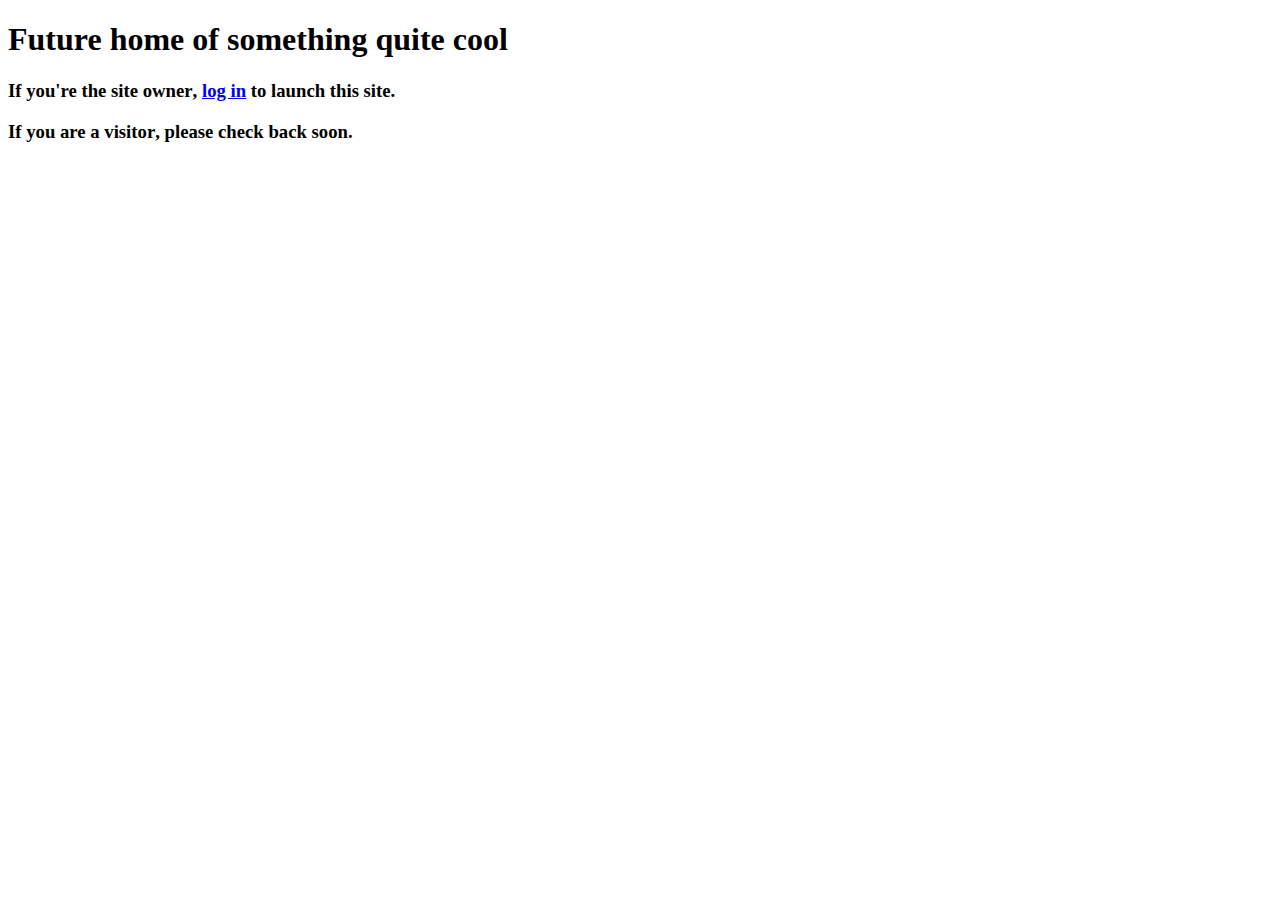
<file: welcome.html>
<!DOCTYPE html PUBLIC "-//W3C//DTD XHTML 1.0 Transitional//EN" "http://www.w3.org/TR/xhtml1/DTD/xhtml1-transitional.dtd">
<html xmlns="http://www.w3.org/1999/xhtml">

<head>
<meta http-equiv="Content-Type" content="text/html; charset=utf-8" />
<title>Coming Soon - Future home of something quite cool</title>

<link href="http://p3nlhclust404.shr.prod.phx3.secureserver.net/SharedContent/404-etc-styles.css" rel="stylesheet" type="text/css" media="screen" />

</head>

<body>

	<div class="body-coming-soon">
		<h1>
			<span>Future home of something quite cool</span>
		</h1>
		
		<div class="info-container">
			<div class="inner-border clear-fix">
				<h3 class="coming-soon-owner">
					If you're the <strong>site owner</strong>, <a href="https://hostingmanager.secureserver.net">log in</a> to launch this site.
				</h3>
				<h3 class="coming-soon-visitor">
					If you are a <strong>visitor</strong>, please check back soon.
				</h3>
			</div>
		</div>
	</div>

</body>
</html>
</file>
